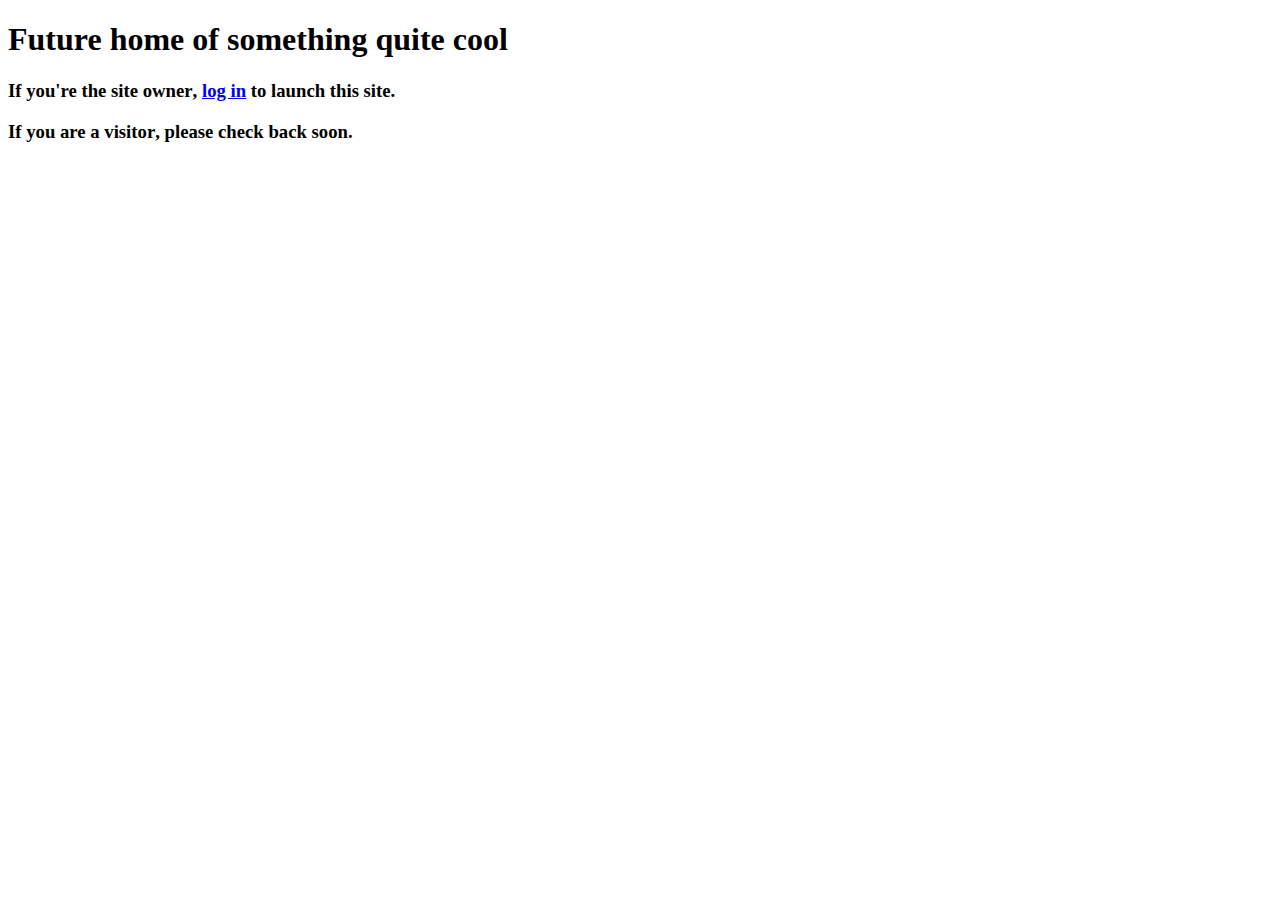
<file: welcome.html>
<!DOCTYPE html PUBLIC "-//W3C//DTD XHTML 1.0 Transitional//EN" "http://www.w3.org/TR/xhtml1/DTD/xhtml1-transitional.dtd">
<html xmlns="http://www.w3.org/1999/xhtml">

<head>
<meta http-equiv="Content-Type" content="text/html; charset=utf-8" />
<title>Coming Soon - Future home of something quite cool</title>

<link href="http://p3nlhclust404.shr.prod.phx3.secureserver.net/SharedContent/404-etc-styles.css" rel="stylesheet" type="text/css" media="screen" />

</head>

<body>

	<div class="body-coming-soon">
		<h1>
			<span>Future home of something quite cool</span>
		</h1>
		
		<div class="info-container">
			<div class="inner-border clear-fix">
				<h3 class="coming-soon-owner">
					If you're the <strong>site owner</strong>, <a href="https://hostingmanager.secureserver.net">log in</a> to launch this site.
				</h3>
				<h3 class="coming-soon-visitor">
					If you are a <strong>visitor</strong>, please check back soon.
				</h3>
			</div>
		</div>
	</div>

</body>
</html>
</file>
